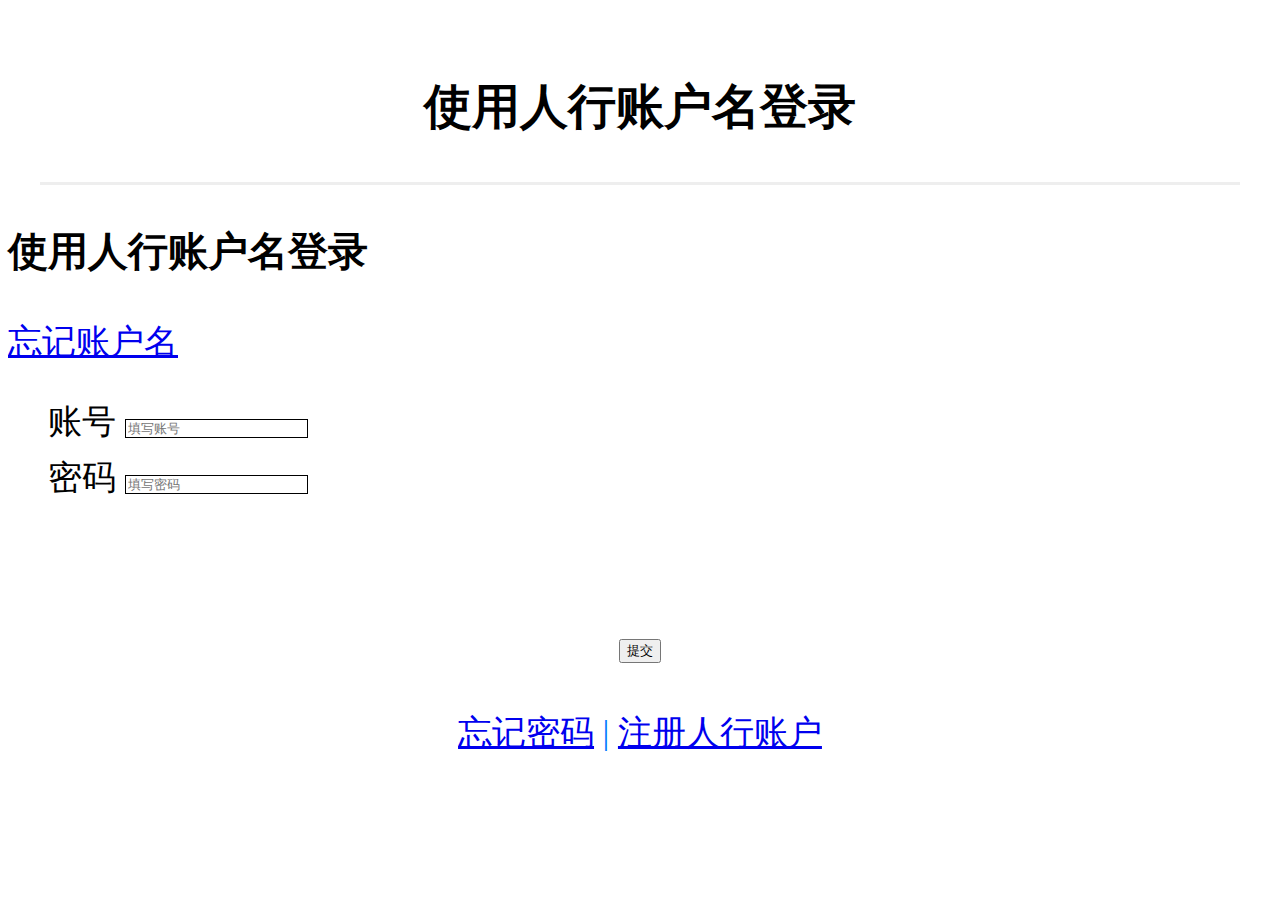
<file: index.html>
<!DOCTYPE html>
<html lang="en">
<head>
    <meta name="viewport" content="width=device-width, initial-scale=1, user-scalable=no" />
    <meta http-equiv="Content-Type" content="text/html; charset=utf-8" />
    <script src="./js/jquery-2.1.4.min.js"></script>
    <script src="./js/testConfig.js"></script>

    <title>申请人行报告</title>
</head>
<body>
<div>
    <div style="width: 95%;
    margin-left: 2.5%;
    height:4.4rem;
    position:relative;
    border-bottom:3px solid #eeeeee;">
        <!--<img src="./js/360jietiao.jpg">-->
        <h1 style="text-align:center;
    font-size:1.4rem;
    line-height:4.4rem;">使用人行账户名登录</h1>
    </div>
    <div id="head-div">
        <h3>使用人行账户名登录</h3>
        <a href="./html/findusername.html">忘记账户名</a>
    </div>
    <div class="recommend-bank">

        <ul class="clearBoth">

            <div class="bank-describe">
                <label for="Rname">账号</label>
                <input style="border: 1px solid" class="enter-inf" type="text" placeholder="填写账号" name="u_LoginName" id="u_LoginName">
            </div>
            <div style=" margin-top: 10px">
                <label style="width: 30%" for="CardId">密码</label>
                <input style="border: 1px solid" class="enter-inf" maxlength = 18 type="text" placeholder="填写密码" name="u_PassWord" id="u_PassWord">
            </div>
            <!--<div class="bank-describe">-->
            <!--<label for="Iphone">手机号</label>-->
            <!--<input class="enter-inf" maxlength = 11 type="tel" placeholder="输入您的手机号" name="u_Iphone" id="u_Iphone">-->
            <!--</div>-->
            <!--<div class="vcode-view">-->
            <!--<label for="Vcode">验证码</label>-->
            <!--<input class="enter-inf" maxlength = 6 type="tel" placeholder="请输入验证码" name="u_Vcode" id="u_Vcode"  class="enter-inf">-->
            <!--<input type="submit"  id="btn" value="获取验证码" style="color:#1caaf0;">-->
            <!--</div>-->
        </ul>
    </div>
    <div  style="width: 50%;
    margin-left: 25%;
    margin-top:3rem;
    height:1.8rem;
    border-radius: 0.5rem;
    text-align:center;
    /*display:block;*/
    font-size:1.5rem;
    /*background: #b2e6ff;*/
    /*border:none;*/
    line-height:2rem;
    text-align:center;
    color:#fff;
    -webkit-tap-highlight-color:rgba(255,0,0,0);" class="bank-button submit" >
        <!--立即申请-->
        <input type="submit" id="btn" value="提交" class="submit" onclick="applyCard()" >
    </div>
    <script>
        function Toast(msg, duration) {
            duration = isNaN(duration) ? 3000 : duration;
            var m = document.createElement('div');
            m.innerHTML = msg;
            m.style.cssText = "width: 60%;min-width: 5rem; display: inline-block;opacity: 0.7;height: 3rem;color: rgb(255, 255, 255);line-height: 10rem;text-align: center;border-radius: 1rem;position: fixed;top: 40%;left: 20%;z-index: 999999;background: rgb(0, 0, 0);font-size: 1rem;";
            document.body.appendChild(m);
            setTimeout(function () {
                var d = 0.5;
                m.style.webkitTransition = '-webkit-transform ' + d + 's ease-in, opacity ' + d + 's ease-in';
                m.style.opacity = '0';
                setTimeout(function () {
                    document.body.removeChild(m)
                }, d * 1000);
            }, duration);
        }
        $("#btn").on("click",function(){
//            alert("22222")
//            var regPhone = /^1[3-9][0-9][\s\S]*$/;
//            var u_Iphone = document.getElementById("u_Iphone").value;
//
//            if (u_Iphone.length <= 0) {
//
//                Toast("手机号不能为空！", 2000);
//                return false;
//            }
//            if (u_Iphone.length != 11) {
//                Toast("请输入正确的手机号码！", 2000);
//                return false;
//            }
//            if (u_Iphone.length == 11) {
//                if (!regPhone.test(u_Iphone)) {
//                    Toast("请输入正确的手机号码！", 2000);
//                    return false;
//                }
//
//            }
            var u_LoginName = document.getElementById("u_LoginName").value;
            var u_PassWord = document.getElementById("u_PassWord").value;
            $.ajax({
                type: "POST",
                url: _testIpcrsUrl_,
                data: {loginname: u_LoginName,password:u_PassWord,method:"login"},
                dataType: "jsonp",
                timeout: 15000,
                jsonpCallback:"callback",

                success: function (data) {
                    alert(JSON.stringify(data))
                    console.log(JSON.stringify(data))
//                    if(data !== null){
//                        window.location.href = "findpassword2.html"
//                    }

                }
            })
        })

    </script>
    <!--<script>-->

        <!--var enterInf = $(".enter-inf");-->
        <!--var flag=false;-->
        <!--for(var i=0;i<enterInf.length;i++) {-->
            <!--enterInf.eq(i).bind("input propertychange change",function(event){-->
                <!--if(enterInf.eq(0).val() == '' || enterInf.eq(1).val() == '' || enterInf.eq(2).val() == '' || enterInf.eq(3).val() == '' ) {-->
                    <!--$(".submit").removeClass("p");-->
                    <!--$(".submit").addClass("p1");-->
                    <!--flag=false;-->

                <!--} else {-->


                    <!--flag=true;-->
                    <!--$(".submit").removeClass("p1");-->
                    <!--$(".submit").addClass("p");-->

                <!--}-->
            <!--});-->
        <!--}-->


        <!--var arrinput = $("#verifiedCode input");-->
        <!--var l = $("#verifiedCode input").length;-->
        <!--$("#verifiedCode input").bind('input propertychange keydown',function (e) {-->
            <!--var vercode = '';-->
            <!--var keycode = e.which;-->
            <!--if($(this).val() != '') {-->
                <!--$(this).next().focus();-->
            <!--} else if(keycode == 8) {-->
                <!--$(this).prev().focus();-->
            <!--}-->
            <!--for(var i=0;i<l;i++) {-->
                <!--vercode += $("#verifiedCode input").eq(i).val();-->
            <!--}-->
            <!--console.log(vercode);-->
        <!--});-->

        <!--$(".select a").on('click',function () {-->
            <!--$(".active").removeClass("active");-->
            <!--$(this).addClass("active");-->
        <!--})-->






    <!--</script>-->
    <div style=" width: 70%;
    margin-left: 15%;
    margin-top: 1rem;
    text-align:center;
    line-height: 2rem;" >
        <a href="./html/findpassword1.html">忘记密码</a>
        <label style="color: #007AFF">|</label>
        <a href="./html/register1.html">注册人行账户</a>

        <!--<a href="../xieyi/xieyie.html">《用户服务协议》</a>-->
    </div>
    <!--<footer class="footer">-->
    <!--<div class="bank-xieyi">-->
    <!--<a href="#">忘记密码</a>-->
    <!--<label>|</label>-->
    <!--<a href="#">注册人行账户</a>-->

    <!--&lt;!&ndash;<a href="../xieyi/xieyie.html">《用户服务协议》</a>&ndash;&gt;-->
    <!--</div>-->

    <!--&lt;!&ndash;<img class="classfooter" src="../Img/bg.png">&ndash;&gt;-->

    <!--</footer>-->
</div>
<script src="./js/main.js"></script>
<script src="./js/test.js"></script>
</body>
</html>
</file>
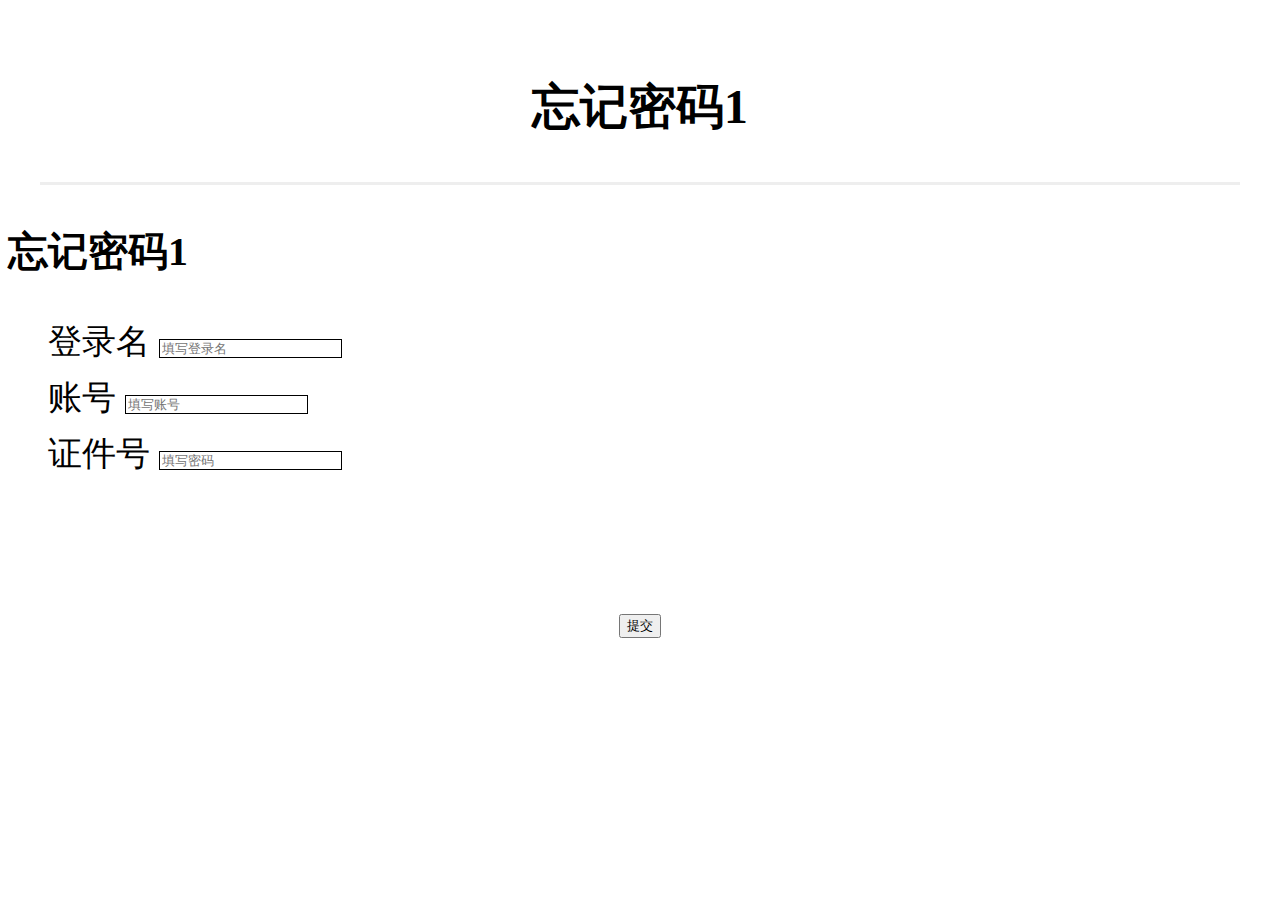
<file: html/findpassword1.html>
<!DOCTYPE html>
<html lang="en">
<head>
    <meta name="viewport" content="width=device-width, initial-scale=1, user-scalable=no" />
    <meta http-equiv="Content-Type" content="text/html; charset=utf-8" />
    <script src="../js/jquery-2.1.4.min.js"></script>
    <!--<script src="../js/load.min.js"></script>-->
    <script src="../js/testConfig.js"></script>

    <title>申请人行报告</title>
</head>
<body>
<div>
    <div style="width: 95%;
    margin-left: 2.5%;
    height:4.4rem;
    position:relative;
    border-bottom:3px solid #eeeeee;">
        <!--<img src="./js/360jietiao.jpg">-->
        <h1 style="text-align:center;
    font-size:1.4rem;
    line-height:4.4rem;">忘记密码1</h1>
    </div>
    <div id="head-div">
        <h3>忘记密码1</h3>
        <!--<a href="#">忘记账户名</a>-->
    </div>
    <div class="recommend-bank">

        <ul class="clearBoth">
            <div class="bank-describe">
                <label for="Rname">登录名</label>
                <input style="border: 1px solid" class="enter-inf" type="text" placeholder="填写登录名" name="user_Name" id="user_Name">
            </div>
            <div style=" margin-top: 10px">
                <label for="Rname">账号</label>
                <input style="border: 1px solid" class="enter-inf" type="text" placeholder="填写账号" name="u_Name" id="u_Name">
            </div>
            <div style=" margin-top: 10px">
                <label style="width: 30%" for="CardId">证件号</label>
                <input style="border: 1px solid" class="enter-inf" maxlength = 18 type="text" placeholder="填写密码" name="u_CardId" id="u_CardId">
            </div>

        </ul>
    </div>
    <div  style="width: 50%;
    margin-left: 25%;
    margin-top:3rem;
    height:1.8rem;
    border-radius: 0.5rem;
    text-align:center;
    /*display:block;*/
    font-size:1.5rem;
    /*background: #b2e6ff;*/
    /*border:none;*/
    line-height:2rem;
    text-align:center;
    color:#fff;
    -webkit-tap-highlight-color:rgba(255,0,0,0);" class="bank-button submit" >
        <!--立即申请-->
        <input type="submit" id="btn" value="提交" class="submit" />
    </div>
    <!--<script>-->
        <!--function Toast(msg, duration) {-->
            <!--duration = isNaN(duration) ? 3000 : duration;-->
            <!--var m = document.createElement('div');-->
            <!--m.innerHTML = msg;-->
            <!--m.style.cssText = "width: 60%;min-width: 5rem; display: inline-block;opacity: 0.7;height: 3rem;color: rgb(255, 255, 255);line-height: 10rem;text-align: center;border-radius: 1rem;position: fixed;top: 40%;left: 20%;z-index: 999999;background: rgb(0, 0, 0);font-size: 1rem;";-->
            <!--document.body.appendChild(m);-->
            <!--setTimeout(function () {-->
                <!--var d = 0.5;-->
                <!--m.style.webkitTransition = '-webkit-transform ' + d + 's ease-in, opacity ' + d + 's ease-in';-->
                <!--m.style.opacity = '0';-->
                <!--setTimeout(function () {-->
                    <!--document.body.removeChild(m)-->
                <!--}, d * 1000);-->
            <!--}, duration);-->
        <!--}-->
        <!--$("#btn").on("click",function(){-->

<!--//            alert("22222");-->
<!--//            var regPhone = /^1[3-9][0-9][\s\S]*$/;-->
            <!--var user_Name = document.getElementById("user_Name").value;-->
            <!--var u_Name = document.getElementById("u_Name").value;-->
            <!--var u_CardId = document.getElementById("u_CardId").value;-->
<!--//            if (u_Iphone.length <= 0) {-->
<!--//-->
<!--//                Toast("手机号不能为空！", 2000);-->
<!--//                return false;-->
<!--//            }-->
<!--//            if (u_Iphone.length != 11) {-->
<!--//                Toast("请输入正确的手机号码！", 2000);-->
<!--//                return false;-->
<!--//            }-->
<!--//            if (u_Iphone.length == 11) {-->
<!--//                if (!regPhone.test(u_Iphone)) {-->
<!--//                    Toast("请输入正确的手机号码！", 2000);-->
<!--//                    return false;-->
<!--//                }-->
<!--//-->
<!--//            }-->

            <!--$.ajax({-->
                <!--type: "POST",-->
                <!--url: _testIpcrsUrl_,-->
                <!--data: {loginName:user_Name,-->
                    <!--name:u_Name,-->
                    <!--idNo:u_CardId,-->
                    <!--method:"forget_pw",-->
                    <!--idType: "0"},-->
                <!--dataType: "jsonp",-->
                <!--timeout: 15000,-->
             <!--jsonpCallback:"callback",-->

                <!--success: function (data) {-->
                    <!--alert(JSON.stringify(data))-->
                    <!--console.log(JSON.stringify(data))-->
                    <!--if(data !== null){-->
                        <!--window.location.href = "findpassword2.html"-->
                    <!--}-->

<!--//                    if (data.status == 200) {-->
<!--//                        var testData =  JSON.stringify(data)-->
<!--//                        window.sessionStorage.setItem('product', testData);-->
<!--//-->
<!--//                        window.location.href = "test.html"-->
<!--///                       Toast('验证码获取成功', 2000);-->
<!--//                    } else {-->
<!--//                        Toast(data.msg, 2000);-->
<!--//                    }-->


                <!--}-->
            <!--})-->
        <!--})-->
    <!--</script>-->
    <!--<script>-->
        <!--console.log("&#45;&#45;&#45;&#45;&#45;&#45;&#45;&#45;&#45;&#45;_testIpcrsUrl_-&#45;&#45;&#45;&#45;&#45;&#45;&#45;&#45;"+_testIpcrsUrl_)-->
    <!--</script>-->
    <!--<script>-->

        <!--var enterInf = $(".enter-inf");-->
        <!--var flag=false;-->
        <!--for(var i=0;i<enterInf.length;i++) {-->
            <!--enterInf.eq(i).bind("input propertychange change",function(event){-->
                <!--if(enterInf.eq(0).val() == '' || enterInf.eq(1).val() == '' || enterInf.eq(2).val() == '' || enterInf.eq(3).val() == '' ) {-->
                    <!--$(".submit").removeClass("p");-->
                    <!--$(".submit").addClass("p1");-->
                    <!--flag=false;-->

                <!--} else {-->


                    <!--flag=true;-->
                    <!--$(".submit").removeClass("p1");-->
                    <!--$(".submit").addClass("p");-->

                <!--}-->
            <!--});-->
        <!--}-->


        <!--var arrinput = $("#verifiedCode input");-->
        <!--var l = $("#verifiedCode input").length;-->
        <!--$("#verifiedCode input").bind('input propertychange keydown',function (e) {-->
            <!--var vercode = '';-->
            <!--var keycode = e.which;-->
            <!--if($(this).val() != '') {-->
                <!--$(this).next().focus();-->
            <!--} else if(keycode == 8) {-->
                <!--$(this).prev().focus();-->
            <!--}-->
            <!--for(var i=0;i<l;i++) {-->
                <!--vercode += $("#verifiedCode input").eq(i).val();-->
            <!--}-->
            <!--console.log(vercode);-->
        <!--});-->

        <!--$(".select a").on('click',function () {-->
            <!--$(".active").removeClass("active");-->
            <!--$(this).addClass("active");-->
        <!--})-->






    <!--</script>-->
    <!--<div style=" width: 70%;-->
    <!--margin-left: 15%;-->
    <!--margin-top: 1rem;-->
    <!--text-align:center;-->
    <!--line-height: 2rem;" >-->
        <!--<a href="#">忘记密码</a>-->
        <!--<label style="color: #007AFF">|</label>-->
        <!--<a href="#">注册人行账户</a>-->

        <!--&lt;!&ndash;<a href="../xieyi/xieyie.html">《用户服务协议》</a>&ndash;&gt;-->
    <!--</div>-->
    <!--<footer class="footer">-->
    <!--<div class="bank-xieyi">-->
    <!--<a href="#">忘记密码</a>-->
    <!--<label>|</label>-->
    <!--<a href="#">注册人行账户</a>-->

    <!--&lt;!&ndash;<a href="../xieyi/xieyie.html">《用户服务协议》</a>&ndash;&gt;-->
    <!--</div>-->

    <!--&lt;!&ndash;<img class="classfooter" src="../Img/bg.png">&ndash;&gt;-->

    <!--</footer>-->
</div>
<!--<script src="../js/main.js"></script>-->
<script src="../js/test.js"></script>
</body>
</html>
</file>
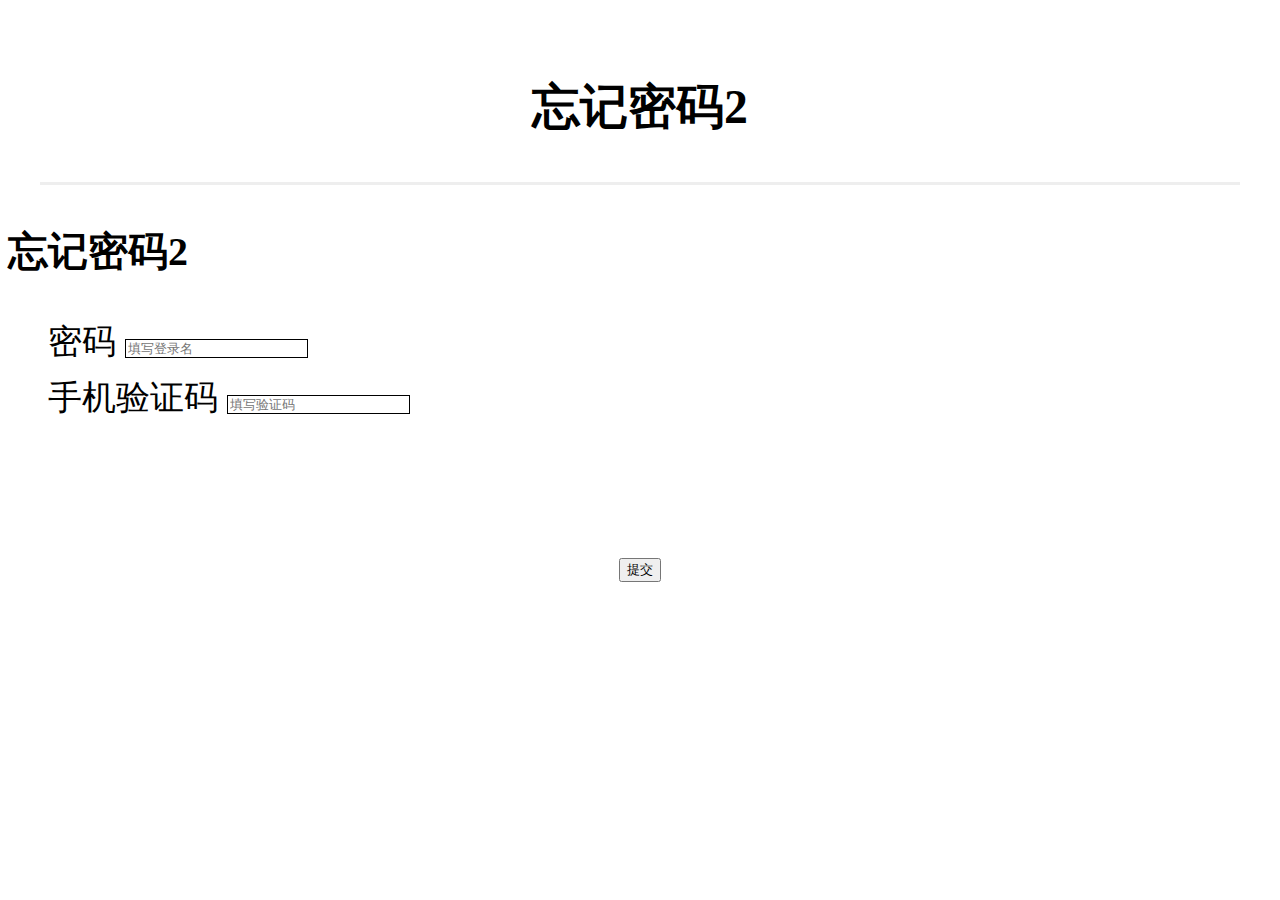
<file: html/findpassword2.html>
<!DOCTYPE html>
<html lang="en">
<head>
    <meta name="viewport" content="width=device-width, initial-scale=1, user-scalable=no" />
    <meta http-equiv="Content-Type" content="text/html; charset=utf-8" />
    <script src="../js/jquery-2.1.4.min.js"></script>
    <script src="../js/load.min.js"></script>
    <script src="../js/testConfig.js"></script>

    <title>申请人行报告</title>
</head>
<body>
<div>
    <div style="width: 95%;
    margin-left: 2.5%;
    height:4.4rem;
    position:relative;
    border-bottom:3px solid #eeeeee;">
        <!--<img src="./js/360jietiao.jpg">-->
        <h1 style="text-align:center;
    font-size:1.4rem;
    line-height:4.4rem;">忘记密码2</h1>
    </div>
    <div id="head-div">
        <h3>忘记密码2</h3>
        <!--<a href="#">忘记账户名</a>-->
    </div>
    <div class="recommend-bank">

        <ul class="clearBoth">
            <div class="bank-describe">
                <label for="Rname">密码</label>
                <input style="border: 1px solid" class="enter-inf" type="text" placeholder="填写登录名" name="u_Name" id="u_Name">
            </div>
            <div style=" margin-top: 10px">
                <label for="Rname">手机验证码</label>
                <input style="border: 1px solid" class="enter-inf" type="text" placeholder="填写验证码" name="u_verifyCode" id="u_verifyCode">
            </div>
            <!--<div style=" margin-top: 10px">-->
                <!--<label style="width: 30%" for="CardId">证件号</label>-->
                <!--<input style="border: 1px solid" class="enter-inf" maxlength = 18 type="text" placeholder="填写密码" name="u_CardId" id="u_CardId">-->
            <!--</div>-->
            <!--<div class="bank-describe">-->
            <!--<label for="Iphone">手机号</label>-->
            <!--<input class="enter-inf" maxlength = 11 type="tel" placeholder="输入您的手机号" name="u_Iphone" id="u_Iphone">-->
            <!--</div>-->
            <!--<div class="vcode-view">-->
            <!--<label for="Vcode">验证码</label>-->
            <!--<input class="enter-inf" maxlength = 6 type="tel" placeholder="请输入验证码" name="u_Vcode" id="u_Vcode"  class="enter-inf">-->
            <!--<input type="submit"  id="btn" value="获取验证码" style="color:#1caaf0;">-->
            <!--</div>-->
        </ul>
    </div>
    <div  style="width: 50%;
    margin-left: 25%;
    margin-top:3rem;
    height:1.8rem;
    border-radius: 0.5rem;
    text-align:center;
    /*display:block;*/
    font-size:1.5rem;
    /*background: #b2e6ff;*/
    /*border:none;*/
    line-height:2rem;
    text-align:center;
    color:#fff;
    -webkit-tap-highlight-color:rgba(255,0,0,0);" class="bank-button submit" >
        <!--立即申请-->
        <input type="submit" id="btn" value="提交" class="submit"  />
    </div>
    <script>
        function Toast(msg, duration) {
            duration = isNaN(duration) ? 3000 : duration;
            var m = document.createElement('div');
            m.innerHTML = msg;
            m.style.cssText = "width: 60%;min-width: 5rem; display: inline-block;opacity: 0.7;height: 3rem;color: rgb(255, 255, 255);line-height: 10rem;text-align: center;border-radius: 1rem;position: fixed;top: 40%;left: 20%;z-index: 999999;background: rgb(0, 0, 0);font-size: 1rem;";
            document.body.appendChild(m);
            setTimeout(function () {
                var d = 0.5;
                m.style.webkitTransition = '-webkit-transform ' + d + 's ease-in, opacity ' + d + 's ease-in';
                m.style.opacity = '0';
                setTimeout(function () {
                    document.body.removeChild(m)
                }, d * 1000);
            }, duration);
        }
        $("#btn").on("click",function(){
            var u_Name = document.getElementById("u_Name").value;
            var u_verifyCode = document.getElementById("u_verifyCode").value;

//            alert("22222")
//            var regPhone = /^1[3-9][0-9][\s\S]*$/;
//            var u_Iphone = document.getElementById("u_Iphone").value;
//
//            if (u_Iphone.length <= 0) {
//
//                Toast("手机号不能为空！", 2000);
//                return false;
//            }
//            if (u_Iphone.length != 11) {
//                Toast("请输入正确的手机号码！", 2000);
//                return false;
//            }
//            if (u_Iphone.length == 11) {
//                if (!regPhone.test(u_Iphone)) {
//                    Toast("请输入正确的手机号码！", 2000);
//                    return false;
//                }
//
//            }
//
            $.ajax({
                type: "POST",
                url: _testIpcrsUrl_,
                data:{password:u_Name,
                    verifyCode:u_verifyCode,
                    method:"forget_pw_change",
                },
                dataType: "jsonp",
                timeout: 15000,
                jsonpCallback:"callback",
                success: function (data) {
                    alert(JSON.stringify(data));
                    console.log(JSON.stringify(data))
                    if(data !==null){
                        window.location.href = "findpassword3.html"
                    }
//                    if (data.status == 200) {
//                        var testData =  JSON.stringify(data)
//                        window.sessionStorage.setItem('product', testData);
//
//                        window.location.href = "test.html"
////                        Toast('验证码获取成功', 2000);
//                    } else {
//                        Toast(data.msg, 2000);
//                    }


                }
            })
        })
    </script>
    <script>

        var enterInf = $(".enter-inf");
        var flag=false;
        for(var i=0;i<enterInf.length;i++) {
            enterInf.eq(i).bind("input propertychange change",function(event){
                if(enterInf.eq(0).val() == '' || enterInf.eq(1).val() == '' || enterInf.eq(2).val() == '' || enterInf.eq(3).val() == '' ) {
                    $(".submit").removeClass("p");
                    $(".submit").addClass("p1");
                    flag=false;

                } else {


                    flag=true;
                    $(".submit").removeClass("p1");
                    $(".submit").addClass("p");

                }
            });
        }


        var arrinput = $("#verifiedCode input");
        var l = $("#verifiedCode input").length;
        $("#verifiedCode input").bind('input propertychange keydown',function (e) {
            var vercode = '';
            var keycode = e.which;
            if($(this).val() != '') {
                $(this).next().focus();
            } else if(keycode == 8) {
                $(this).prev().focus();
            }
            for(var i=0;i<l;i++) {
                vercode += $("#verifiedCode input").eq(i).val();
            }
            console.log(vercode);
        });

        $(".select a").on('click',function () {
            $(".active").removeClass("active");
            $(this).addClass("active");
        })






    </script>
    <!--<div style=" width: 70%;-->
    <!--margin-left: 15%;-->
    <!--margin-top: 1rem;-->
    <!--text-align:center;-->
    <!--line-height: 2rem;" >-->
        <!--<a href="#">忘记密码</a>-->
        <!--<label style="color: #007AFF">|</label>-->
        <!--<a href="#">注册人行账户</a>-->

        <!--&lt;!&ndash;<a href="../xieyi/xieyie.html">《用户服务协议》</a>&ndash;&gt;-->
    <!--</div>-->
    <!--<footer class="footer">-->
    <!--<div class="bank-xieyi">-->
    <!--<a href="#">忘记密码</a>-->
    <!--<label>|</label>-->
    <!--<a href="#">注册人行账户</a>-->

    <!--&lt;!&ndash;<a href="../xieyi/xieyie.html">《用户服务协议》</a>&ndash;&gt;-->
    <!--</div>-->

    <!--&lt;!&ndash;<img class="classfooter" src="../Img/bg.png">&ndash;&gt;-->

    <!--</footer>-->
</div>
<script src="../js/main.js"></script>
<script src="../js/test.js"></script>
</body>
</html>
</file>
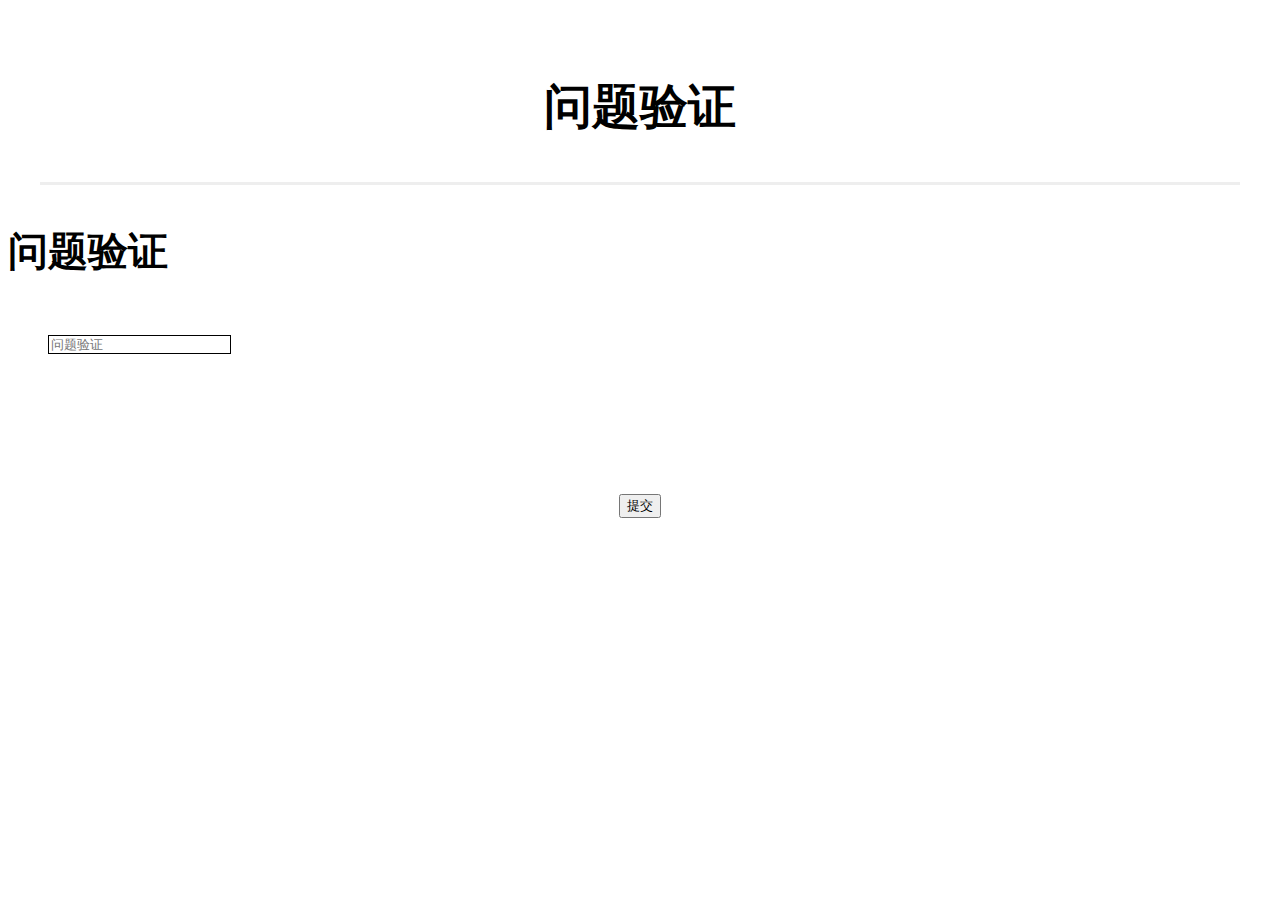
<file: html/findpassword3.html>
<!DOCTYPE html>
<html lang="en">
<head>
    <meta name="viewport" content="width=device-width, initial-scale=1, user-scalable=no" />
    <meta http-equiv="Content-Type" content="text/html; charset=utf-8" />
    <script src="../js/jquery-2.1.4.min.js"></script>
    <!--<script src="../js/load.min.js"></script>-->
    <script src="../js/testConfig.js"></script>

    <title>申请人行报告</title>
</head>
<body>
<div>
    <div style="width: 95%;
    margin-left: 2.5%;
    height:4.4rem;
    position:relative;
    border-bottom:3px solid #eeeeee;">
        <!--<img src="./js/360jietiao.jpg">-->
        <h1 style="text-align:center;
    font-size:1.4rem;
    line-height:4.4rem;">问题验证</h1>
    </div>
    <div id="head-div">
        <h3>问题验证</h3>
        <!--<a href="#">忘记账户名</a>-->
    </div>
    <div class="recommend-bank">

        <ul class="clearBoth">
            <div class="bank-describe">
                <!--<label for="Rname">密码</label>-->
                <input style="border: 1px solid" class="enter-inf" type="text" placeholder="问题验证" name="u_questions" id="u_questions">
            </div>
            <!--<div class="bank-describe">-->
                <!--<label for="Rname">手机验证码</label>-->
                <!--<input style="border: 1px solid" class="enter-inf" type="text" placeholder="填写账号" name="u_Name" id="u_Name">-->
            <!--</div>-->
            <!--<div style=" margin-top: 10px">-->
            <!--<label style="width: 30%" for="CardId">证件号</label>-->
            <!--<input style="border: 1px solid" class="enter-inf" maxlength = 18 type="text" placeholder="填写密码" name="u_CardId" id="u_CardId">-->
            <!--</div>-->
            <!--<div class="bank-describe">-->
            <!--<label for="Iphone">手机号</label>-->
            <!--<input class="enter-inf" maxlength = 11 type="tel" placeholder="输入您的手机号" name="u_Iphone" id="u_Iphone">-->
            <!--</div>-->
            <!--<div class="vcode-view">-->
            <!--<label for="Vcode">验证码</label>-->
            <!--<input class="enter-inf" maxlength = 6 type="tel" placeholder="请输入验证码" name="u_Vcode" id="u_Vcode"  class="enter-inf">-->
            <!--<input type="submit"  id="btn" value="获取验证码" style="color:#1caaf0;">-->
            <!--</div>-->
        </ul>
    </div>
    <div  style="width: 50%;
    margin-left: 25%;
    margin-top:3rem;
    height:1.8rem;
    border-radius: 0.5rem;
    text-align:center;
    /*display:block;*/
    font-size:1.5rem;
    /*background: #b2e6ff;*/
    /*border:none;*/
    line-height:2rem;
    text-align:center;
    color:#fff;
    -webkit-tap-highlight-color:rgba(255,0,0,0);" class="bank-button submit" >
        <!--立即申请-->
        <input type="submit" id="btn" value="提交" class="submit" />
    </div>
    <script>
        function Toast(msg, duration) {
            duration = isNaN(duration) ? 3000 : duration;
            var m = document.createElement('div');
            m.innerHTML = msg;
            m.style.cssText = "width: 60%;min-width: 5rem; display: inline-block;opacity: 0.7;height: 3rem;color: rgb(255, 255, 255);line-height: 10rem;text-align: center;border-radius: 1rem;position: fixed;top: 40%;left: 20%;z-index: 999999;background: rgb(0, 0, 0);font-size: 1rem;";
            document.body.appendChild(m);
            setTimeout(function () {
                var d = 0.5;
                m.style.webkitTransition = '-webkit-transform ' + d + 's ease-in, opacity ' + d + 's ease-in';
                m.style.opacity = '0';
                setTimeout(function () {
                    document.body.removeChild(m)
                }, d * 1000);
            }, duration);
        }
        $("#btn").on("click",function(){
//
            var u_questions = document.getElementById("u_questions").value;
            $.ajax({
                type: "POST",
                url: _testIpcrsUrl_,
                data: {questions: u_questions,
                    method:"forget_pw_qsubmit"
                },
                dataType: "jsonp",
                timeout: 15000,
                jsonpCallback:"callback",

//                beforeSend: function () {
//                    $("#indexTotal").hide();
//                    $(".qunIn").css("display", "none");
//                    $("#admin-detail").css("display", "none");
//                    $("#showMes").show();
//                },
//                complete: function () {
//                    $("#indexTotal").show();
//                    $("#showMes").hide();
//
//                },
                success: function (data) {
                    var testData =  JSON.stringify(data)
                    alert(testData);
//                    if (data.status == 200) {
//
//                        window.sessionStorage.setItem('product', testData);
//
//                        window.location.href = "../test.html"
////                        Toast('验证码获取成功', 2000);
//                    } else {
//                        Toast(data.msg, 2000);
//                    }


                }
            })
        })
    </script>
    <!--<script>-->

        <!--var enterInf = $(".enter-inf");-->
        <!--var flag=false;-->
        <!--for(var i=0;i<enterInf.length;i++) {-->
            <!--enterInf.eq(i).bind("input propertychange change",function(event){-->
                <!--if(enterInf.eq(0).val() == '' || enterInf.eq(1).val() == '' || enterInf.eq(2).val() == '' || enterInf.eq(3).val() == '' ) {-->
                    <!--$(".submit").removeClass("p");-->
                    <!--$(".submit").addClass("p1");-->
                    <!--flag=false;-->

                <!--} else {-->


                    <!--flag=true;-->
                    <!--$(".submit").removeClass("p1");-->
                    <!--$(".submit").addClass("p");-->

                <!--}-->
            <!--});-->
        <!--}-->


        <!--var arrinput = $("#verifiedCode input");-->
        <!--var l = $("#verifiedCode input").length;-->
        <!--$("#verifiedCode input").bind('input propertychange keydown',function (e) {-->
            <!--var vercode = '';-->
            <!--var keycode = e.which;-->
            <!--if($(this).val() != '') {-->
                <!--$(this).next().focus();-->
            <!--} else if(keycode == 8) {-->
                <!--$(this).prev().focus();-->
            <!--}-->
            <!--for(var i=0;i<l;i++) {-->
                <!--vercode += $("#verifiedCode input").eq(i).val();-->
            <!--}-->
            <!--console.log(vercode);-->
        <!--});-->

        <!--$(".select a").on('click',function () {-->
            <!--$(".active").removeClass("active");-->
            <!--$(this).addClass("active");-->
        <!--})-->






    <!--&lt;!&ndash;</script>&ndash;&gt;-->
    <!--<div style=" width: 70%;-->
    <!--margin-left: 15%;-->
    <!--margin-top: 1rem;-->
    <!--text-align:center;-->
    <!--line-height: 2rem;" >-->
        <!--<a href="#">忘记密码</a>-->
        <!--<label style="color: #007AFF">|</label>-->
        <!--<a href="#">注册人行账户</a>-->

        <!--&lt;!&ndash;<a href="../xieyi/xieyie.html">《用户服务协议》</a>&ndash;&gt;-->
    <!--</div>-->
    <!--<footer class="footer">-->
    <!--<div class="bank-xieyi">-->
    <!--<a href="#">忘记密码</a>-->
    <!--<label>|</label>-->
    <!--<a href="#">注册人行账户</a>-->

    <!--&lt;!&ndash;<a href="../xieyi/xieyie.html">《用户服务协议》</a>&ndash;&gt;-->
    <!--</div>-->

    <!--&lt;!&ndash;<img class="classfooter" src="../Img/bg.png">&ndash;&gt;-->

    <!--</footer>-->
</div>
<script src="../js/main.js"></script>
<script src="../js/test.js"></script>
</body>
</html>
</file>
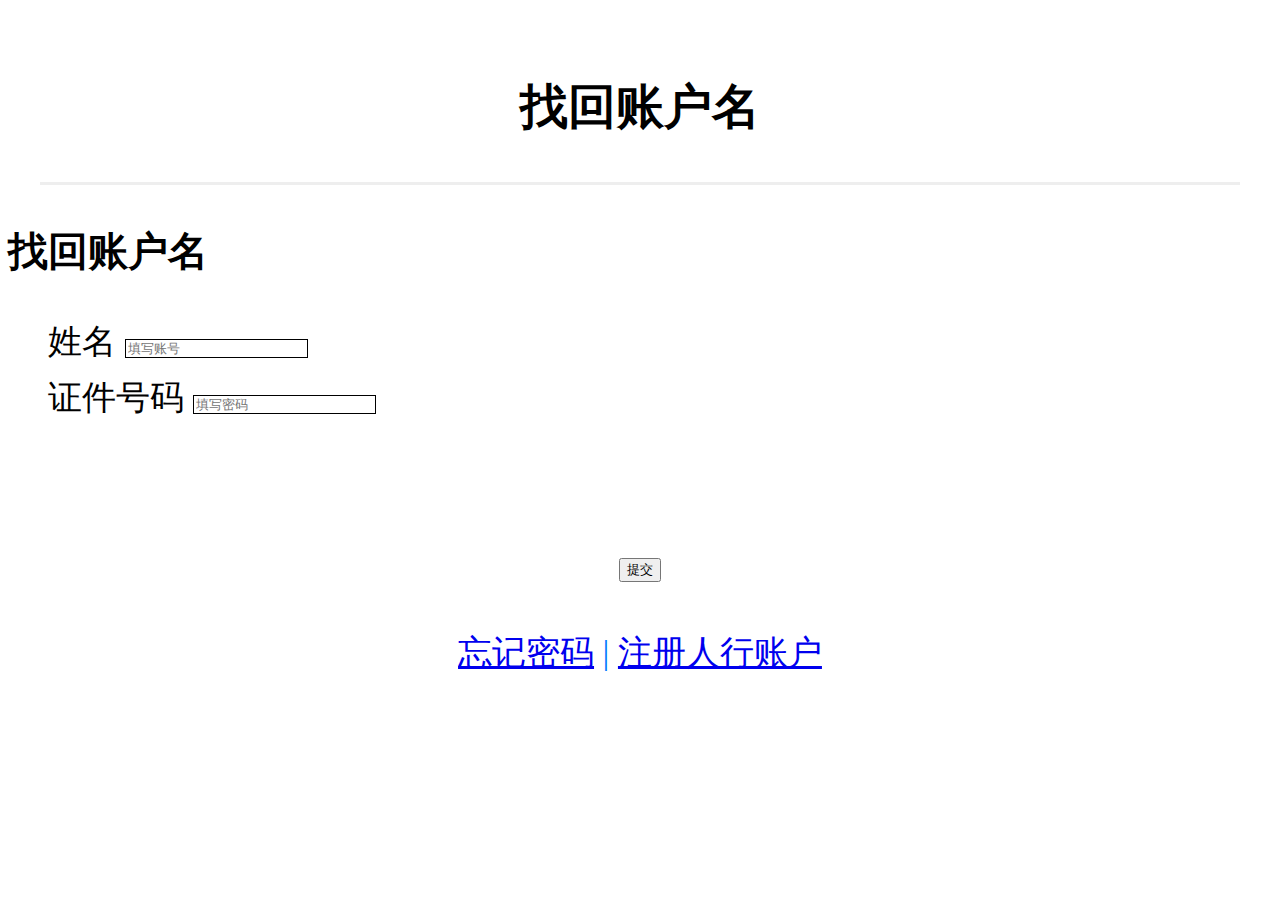
<file: html/findusername.html>
<!DOCTYPE html>
<html lang="en">
<head>
    <meta name="viewport" content="width=device-width, initial-scale=1, user-scalable=no" />
    <meta http-equiv="Content-Type" content="text/html; charset=utf-8" />
    <script src="../js/jquery-2.1.4.min.js"></script>
    <!--<script src="../js/load.min.js"></script>-->
    <script src="../js/testConfig.js"></script>

    <title>申请人行报告</title>
</head>
<body>
<div>
    <div style="width: 95%;
    margin-left: 2.5%;
    height:4.4rem;
    position:relative;
    border-bottom:3px solid #eeeeee;">
        <!--<img src="./js/360jietiao.jpg">-->
        <h1 style="text-align:center;
    font-size:1.4rem;
    line-height:4.4rem;">找回账户名</h1>
    </div>
    <div id="head-div">
        <h3>找回账户名</h3>
        <!--<a href="#">忘记账户名</a>-->
    </div>
    <div class="recommend-bank">

        <ul class="clearBoth">

            <div class="bank-describe">
                <label for="Rname">姓名</label>
                <input style="border: 1px solid" class="enter-inf" type="text" placeholder="填写账号" name="u_Name" id="u_Name">
            </div>
            <div style=" margin-top: 10px">
                <label style="width: 30%" for="CardId">证件号码</label>
                <input style="border: 1px solid" class="enter-inf" maxlength = 18 type="text" placeholder="填写密码" name="u_CardId" id="u_CardId">
            </div>
            <!--<div class="bank-describe">-->
            <!--<label for="Iphone">手机号</label>-->
            <!--<input class="enter-inf" maxlength = 11 type="tel" placeholder="输入您的手机号" name="u_Iphone" id="u_Iphone">-->
            <!--</div>-->
            <!--<div class="vcode-view">-->
            <!--<label for="Vcode">验证码</label>-->
            <!--<input class="enter-inf" maxlength = 6 type="tel" placeholder="请输入验证码" name="u_Vcode" id="u_Vcode"  class="enter-inf">-->
            <!--<input type="submit"  id="btn" value="获取验证码" style="color:#1caaf0;">-->
            <!--</div>-->
        </ul>
    </div>
    <div  style="width: 50%;
    margin-left: 25%;
    margin-top:3rem;
    height:1.8rem;
    border-radius: 0.5rem;
    text-align:center;
    /*display:block;*/
    font-size:1.5rem;
    /*background: #b2e6ff;*/
    /*border:none;*/
    line-height:2rem;
    text-align:center;
    color:#fff;
    -webkit-tap-highlight-color:rgba(255,0,0,0);" class="bank-button submit" >
        <!--立即申请-->
        <input type="submit" id="btn" value="提交" class="submit" onclick="applyCard()" >
    </div>
    <script>
        function Toast(msg, duration) {
            duration = isNaN(duration) ? 3000 : duration;
            var m = document.createElement('div');
            m.innerHTML = msg;
            m.style.cssText = "width: 60%;min-width: 5rem; display: inline-block;opacity: 0.7;height: 3rem;color: rgb(255, 255, 255);line-height: 10rem;text-align: center;border-radius: 1rem;position: fixed;top: 40%;left: 20%;z-index: 999999;background: rgb(0, 0, 0);font-size: 1rem;";
            document.body.appendChild(m);
            setTimeout(function () {
                var d = 0.5;
                m.style.webkitTransition = '-webkit-transform ' + d + 's ease-in, opacity ' + d + 's ease-in';
                m.style.opacity = '0';
                setTimeout(function () {
                    document.body.removeChild(m)
                }, d * 1000);
            }, duration);
        }
        $("#btn").on("click",function(){
//            alert("22222")
//            var regPhone = /^1[3-9][0-9][\s\S]*$/;
//            var u_Iphone = document.getElementById("u_Iphone").value;
//
//            if (u_Iphone.length <= 0) {
//
//                Toast("手机号不能为空！", 2000);
//                return false;
//            }
//            if (u_Iphone.length != 11) {
//                Toast("请输入正确的手机号码！", 2000);
//                return false;
//            }
//            if (u_Iphone.length == 11) {
//                if (!regPhone.test(u_Iphone)) {
//                    Toast("请输入正确的手机号码！", 2000);
//                    return false;
//                }
//
//            }
            var u_Name = document.getElementById("u_Name").value;
            var u_CardId = document.getElementById("u_CardId").value;
            $.ajax({
                type: "POST",

                url: _testIpcrsUrl_,
                data: {
                    name:u_Name,
                    idNo:u_CardId,
                    method:"forget_username",
                    idType: "0"},
                dataType: "jsonp",
                timeout: 15000,
                jsonpCallback:"callback",

                success: function (data) {
                    alert(JSON.stringify(data))
                    console.log(JSON.stringify(data))
//                    if(data !== null){
//                        window.location.href = "findpassword2.html"
//                    }

                }
            })
        })
    </script>
    <script>

        var enterInf = $(".enter-inf");
        var flag=false;
        for(var i=0;i<enterInf.length;i++) {
            enterInf.eq(i).bind("input propertychange change",function(event){
                if(enterInf.eq(0).val() == '' || enterInf.eq(1).val() == '' || enterInf.eq(2).val() == '' || enterInf.eq(3).val() == '' ) {
                    $(".submit").removeClass("p");
                    $(".submit").addClass("p1");
                    flag=false;

                } else {


                    flag=true;
                    $(".submit").removeClass("p1");
                    $(".submit").addClass("p");

                }
            });
        }


        var arrinput = $("#verifiedCode input");
        var l = $("#verifiedCode input").length;
        $("#verifiedCode input").bind('input propertychange keydown',function (e) {
            var vercode = '';
            var keycode = e.which;
            if($(this).val() != '') {
                $(this).next().focus();
            } else if(keycode == 8) {
                $(this).prev().focus();
            }
            for(var i=0;i<l;i++) {
                vercode += $("#verifiedCode input").eq(i).val();
            }
            console.log(vercode);
        });

        $(".select a").on('click',function () {
            $(".active").removeClass("active");
            $(this).addClass("active");
        })
    </script>
    <div  style=" width: 70%;
    margin-left: 15%;
    margin-top: 1rem;
    text-align:center;
    line-height: 2rem;" >
        <a href="findpassword1.html" >忘记密码</a>
        <label style="color: #007AFF">|</label>
        <a href="./register1.html">注册人行账户</a>

        <!--<a href="../xieyi/xieyie.html">《用户服务协议》</a>-->
    </div>
    <!--<footer class="footer">-->
    <!--<div class="bank-xieyi">-->
    <!--<a href="#">忘记密码</a>-->
    <!--<label>|</label>-->
    <!--<a href="#">注册人行账户</a>-->

    <!--&lt;!&ndash;<a href="../xieyi/xieyie.html">《用户服务协议》</a>&ndash;&gt;-->
    <!--</div>-->

    <!--&lt;!&ndash;<img class="classfooter" src="../Img/bg.png">&ndash;&gt;-->

    <!--</footer>-->
</div>
<script src="../js/main.js"></script>
<script src="../js/test.js"></script>
</body>
</html>
</file>
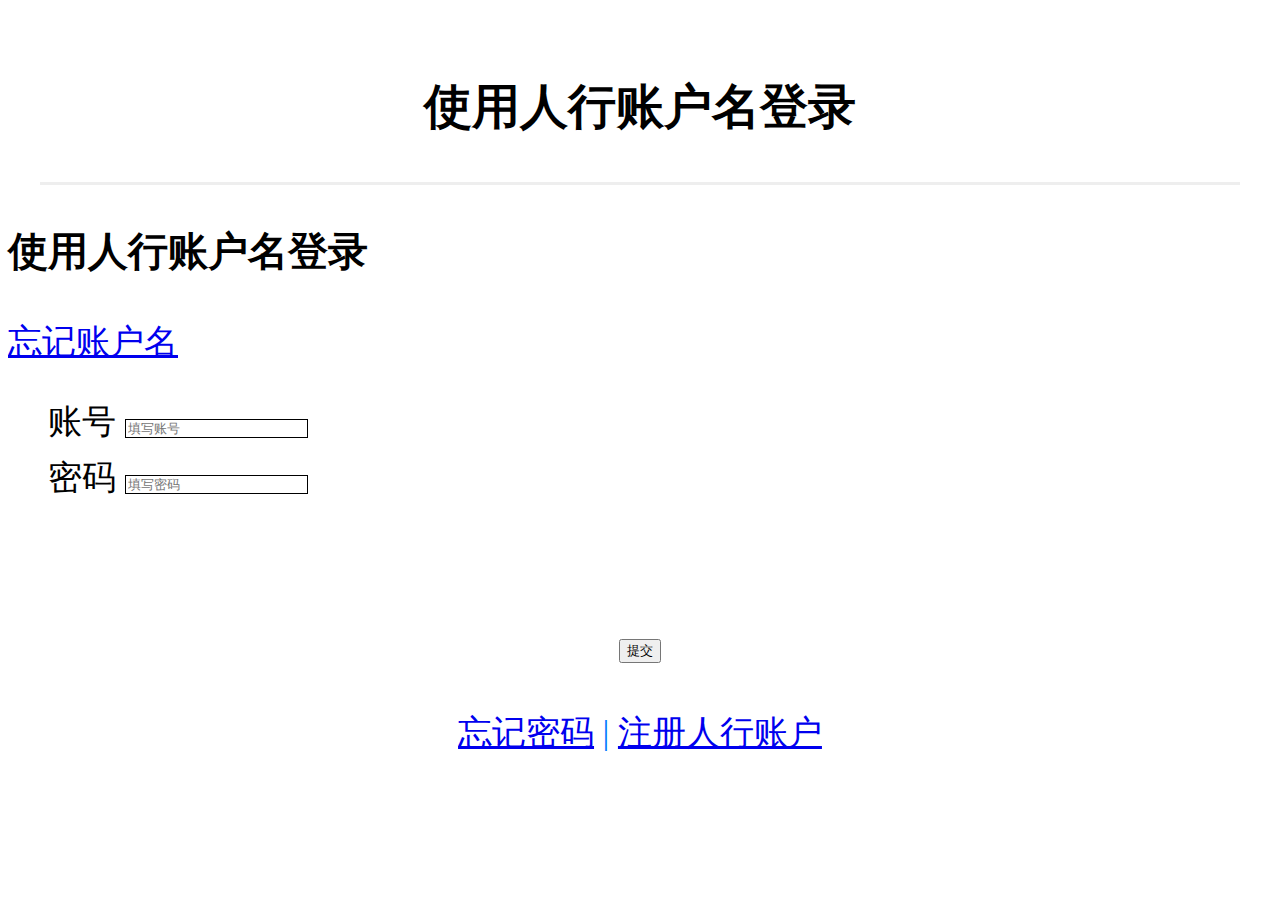
<file: html/login.html>
<!DOCTYPE html>
<html lang="en">
<head>
    <meta name="viewport" content="width=device-width, initial-scale=1, user-scalable=no" />
    <meta http-equiv="Content-Type" content="text/html; charset=utf-8" />
    <script src="../js/jquery-2.1.4.min.js"></script>
    <script src="../js/load.min.js"></script>

    <title>申请人行报告</title>
</head>
<body>
<div>
    <div style="width: 95%;
    margin-left: 2.5%;
    height:4.4rem;
    position:relative;
    border-bottom:3px solid #eeeeee;">
        <!--<img src="./js/360jietiao.jpg">-->
        <h1 style="text-align:center;
    font-size:1.4rem;
    line-height:4.4rem;">使用人行账户名登录</h1>
    </div>
    <div id="head-div">
        <h3>使用人行账户名登录</h3>
        <a href="findusername.html">忘记账户名</a>
    </div>
    <div class="recommend-bank">

        <ul class="clearBoth">

            <div class="bank-describe">
                <label for="Rname">账号</label>
                <input style="border: 1px solid" class="enter-inf" type="text" placeholder="填写账号" name="u_LoginName" id="u_LoginName">
            </div>
            <div style=" margin-top: 10px">
                <label style="width: 30%" for="CardId">密码</label>
                <input style="border: 1px solid" class="enter-inf" maxlength = 18 type="text" placeholder="填写密码" name="u_PassWord" id="u_PassWord">
            </div>
            <!--<div class="bank-describe">-->
                <!--<label for="Iphone">手机号</label>-->
                <!--<input class="enter-inf" maxlength = 11 type="tel" placeholder="输入您的手机号" name="u_Iphone" id="u_Iphone">-->
            <!--</div>-->
            <!--<div class="vcode-view">-->
                <!--<label for="Vcode">验证码</label>-->
                <!--<input class="enter-inf" maxlength = 6 type="tel" placeholder="请输入验证码" name="u_Vcode" id="u_Vcode"  class="enter-inf">-->
                <!--<input type="submit"  id="btn" value="获取验证码" style="color:#1caaf0;">-->
            <!--</div>-->
        </ul>
    </div>
    <div  style="width: 50%;
    margin-left: 25%;
    margin-top:3rem;
    height:1.8rem;
    border-radius: 0.5rem;
    text-align:center;
    /*display:block;*/
    font-size:1.5rem;
    /*background: #b2e6ff;*/
    /*border:none;*/
    line-height:2rem;
    text-align:center;
    color:#fff;
    -webkit-tap-highlight-color:rgba(255,0,0,0);" class="bank-button submit" >
        <!--立即申请-->
        <input type="submit" id="btn" value="提交" class="submit" onclick="applyCard()" >
    </div>
    <script>
        function Toast(msg, duration) {
            duration = isNaN(duration) ? 3000 : duration;
            var m = document.createElement('div');
            m.innerHTML = msg;
            m.style.cssText = "width: 60%;min-width: 5rem; display: inline-block;opacity: 0.7;height: 3rem;color: rgb(255, 255, 255);line-height: 10rem;text-align: center;border-radius: 1rem;position: fixed;top: 40%;left: 20%;z-index: 999999;background: rgb(0, 0, 0);font-size: 1rem;";
            document.body.appendChild(m);
            setTimeout(function () {
                var d = 0.5;
                m.style.webkitTransition = '-webkit-transform ' + d + 's ease-in, opacity ' + d + 's ease-in';
                m.style.opacity = '0';
                setTimeout(function () {
                    document.body.removeChild(m)
                }, d * 1000);
            }, duration);
        }
        $("#btn").on("click",function(){
//            alert("22222")
//            var regPhone = /^1[3-9][0-9][\s\S]*$/;
//            var u_Iphone = document.getElementById("u_Iphone").value;
//
//            if (u_Iphone.length <= 0) {
//
//                Toast("手机号不能为空！", 2000);
//                return false;
//            }
//            if (u_Iphone.length != 11) {
//                Toast("请输入正确的手机号码！", 2000);
//                return false;
//            }
//            if (u_Iphone.length == 11) {
//                if (!regPhone.test(u_Iphone)) {
//                    Toast("请输入正确的手机号码！", 2000);
//                    return false;
//                }
//
//            }
            var u_LoginName = document.getElementById("u_LoginName").value;
            var u_PassWord = document.getElementById("u_PassWord").value;
            $.ajax({
                type: "POST",
                url: _testIpcrsUrl_+"/"+"login",
                data: {loginname: u_LoginName,password:u_PassWord},
                dataType: "jsonp",
                timeout: 15000,
                jsonpCallback:"callback",

                success: function (data) {
                    alert(JSON.stringify(data))
                    console.log(JSON.stringify(data))
//                    if(data !== null){
//                        window.location.href = "findpassword2.html"
//                    }

                }
            })
        })
    </script>
    <!--<script>-->

        <!--var enterInf = $(".enter-inf");-->
        <!--var flag=false;-->
        <!--for(var i=0;i<enterInf.length;i++) {-->
            <!--enterInf.eq(i).bind("input propertychange change",function(event){-->
                <!--if(enterInf.eq(0).val() == '' || enterInf.eq(1).val() == '' || enterInf.eq(2).val() == '' || enterInf.eq(3).val() == '' ) {-->
                    <!--$(".submit").removeClass("p");-->
                    <!--$(".submit").addClass("p1");-->
                    <!--flag=false;-->

                <!--} else {-->


                    <!--flag=true;-->
                    <!--$(".submit").removeClass("p1");-->
                    <!--$(".submit").addClass("p");-->

                <!--}-->
            <!--});-->
        <!--}-->


        <!--var arrinput = $("#verifiedCode input");-->
        <!--var l = $("#verifiedCode input").length;-->
        <!--$("#verifiedCode input").bind('input propertychange keydown',function (e) {-->
            <!--var vercode = '';-->
            <!--var keycode = e.which;-->
            <!--if($(this).val() != '') {-->
                <!--$(this).next().focus();-->
            <!--} else if(keycode == 8) {-->
                <!--$(this).prev().focus();-->
            <!--}-->
            <!--for(var i=0;i<l;i++) {-->
                <!--vercode += $("#verifiedCode input").eq(i).val();-->
            <!--}-->
            <!--console.log(vercode);-->
        <!--});-->

        <!--$(".select a").on('click',function () {-->
            <!--$(".active").removeClass("active");-->
            <!--$(this).addClass("active");-->
        <!--})-->






    <!--</script>-->
    <div style=" width: 70%;
    margin-left: 15%;
    margin-top: 1rem;
    text-align:center;
    line-height: 2rem;" >
        <a href="findpassword1.html">忘记密码</a>
        <label style="color: #007AFF">|</label>
        <a href="register1.html">注册人行账户</a>

        <!--<a href="../xieyi/xieyie.html">《用户服务协议》</a>-->
    </div>
    <!--<footer class="footer">-->
    <!--<div class="bank-xieyi">-->
    <!--<a href="#">忘记密码</a>-->
    <!--<label>|</label>-->
    <!--<a href="#">注册人行账户</a>-->

    <!--&lt;!&ndash;<a href="../xieyi/xieyie.html">《用户服务协议》</a>&ndash;&gt;-->
    <!--</div>-->

    <!--&lt;!&ndash;<img class="classfooter" src="../Img/bg.png">&ndash;&gt;-->

    <!--</footer>-->
</div>
<script src="../js/main.js"></script>
<script src="../js/test.js"></script>
</body>
</html>
</file>
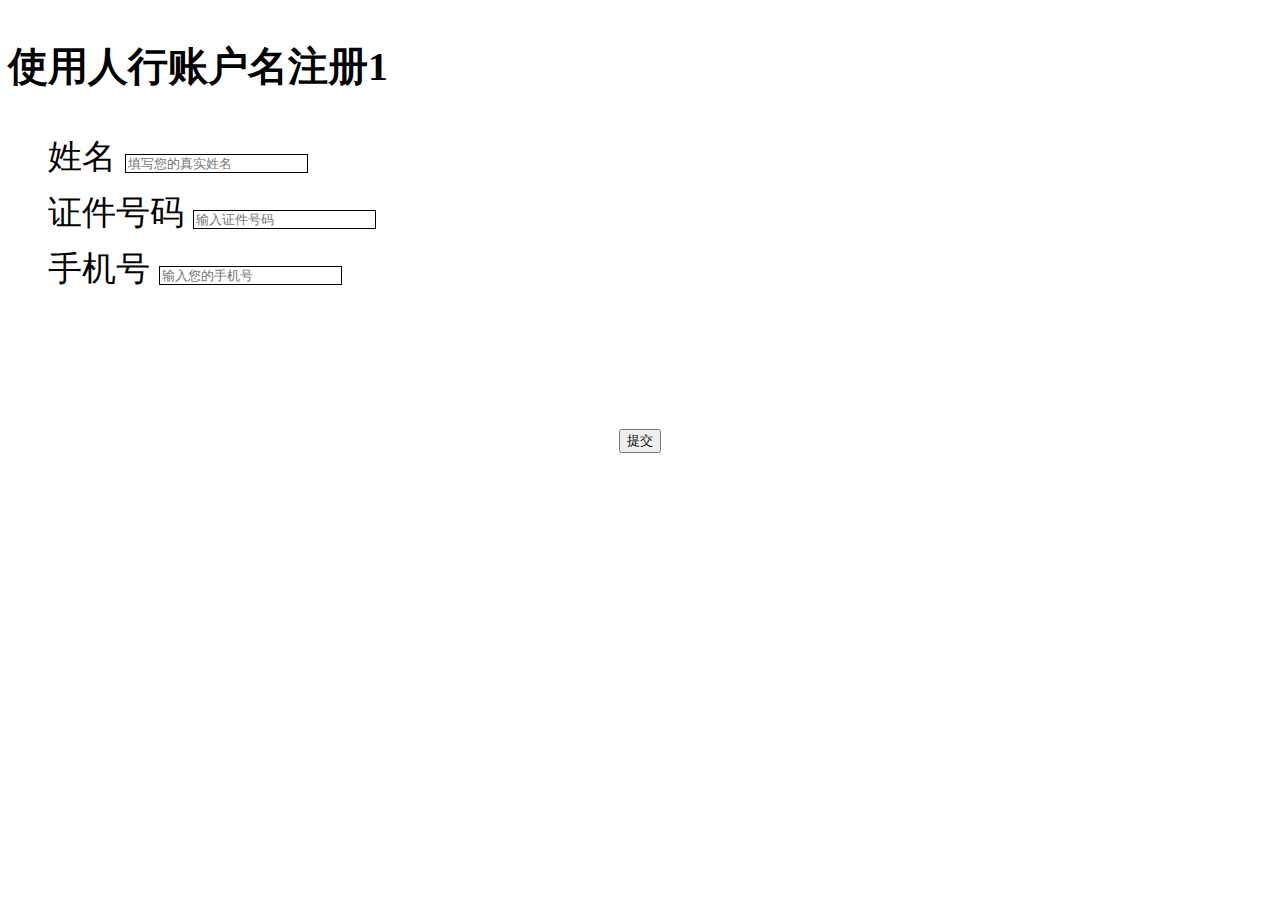
<file: html/register1.html>
<!DOCTYPE html>
<html lang="en">
<head>
    <meta name="viewport" content="width=device-width, initial-scale=1, user-scalable=no" />
    <meta http-equiv="Content-Type" content="text/html; charset=utf-8" />
    <!--<link type="text/css" rel="stylesheet" href="css/style.css">-->
    <script src="../js/jquery-2.1.4.min.js"></script>
    <!--<script src="../js/load.min.js"></script>-->
    <script src="../js/testConfig.js"></script>
    <title>申请人行报告</title>
</head>
<body>
<div>
    <div id="head-div">
        <h3>使用人行账户名注册1</h3>
    </div>
    <div class="recommend-bank">

        <ul class="clearBoth">

            <div class="bank-describe">
                <label for="Rname">姓名</label>
                <input  style="border: 1px solid" class="enter-inf" type="text" placeholder="填写您的真实姓名" name="u_Name" id="u_Name">
            </div>
            <div style=" margin-top: 10px">
                <label for="CardId">证件号码</label>
                <input style="border: 1px solid" class="enter-inf" maxlength = 18 type="text" placeholder="输入证件号码" name="u_CardId" id="u_CardId">
            </div>
            <div style=" margin-top: 10px">
                <label for="Iphone">手机号</label>
                <input style="border: 1px solid" class="enter-inf" maxlength = 11 type="tel" placeholder="输入您的手机号" name="u_captchaCode" id="u_captchaCode">
            </div>
            <!--<div class="vcode-view">-->
                <!--<label for="Vcode">验证码</label>-->
                <!--<input class="enter-inf" maxlength = 6 type="tel" placeholder="请输入验证码" name="u_Vcode" id="u_Vcode"  class="enter-inf">-->
                <!--<input type="submit"  id="btn" value="获取验证码" style="color:#1caaf0;">-->
            <!--</div>-->
        </ul>
    </div>
    <div  style="width: 50%;
    margin-left: 25%;
    margin-top:3rem;
    height:1.8rem;
    border-radius: 0.5rem;
    text-align:center;
    /*display:block;*/
    font-size:1.5rem;
    /*background: #b2e6ff;*/
    /*border:none;*/
    line-height:2rem;
    text-align:center;
    color:#fff;
    -webkit-tap-highlight-color:rgba(255,0,0,0);" class="bank-button submit" >
        <!--立即申请-->
        <input type="submit" id="btn" value="提交" class="submit" onclick="applyCard()" >
    </div>
    <script>
        function Toast(msg, duration) {
            duration = isNaN(duration) ? 3000 : duration;
            var m = document.createElement('div');
            m.innerHTML = msg;
            m.style.cssText = "width: 60%;min-width: 5rem; display: inline-block;opacity: 0.7;height: 3rem;color: rgb(255, 255, 255);line-height: 10rem;text-align: center;border-radius: 1rem;position: fixed;top: 40%;left: 20%;z-index: 999999;background: rgb(0, 0, 0);font-size: 1rem;";
            document.body.appendChild(m);
            setTimeout(function () {
                var d = 0.5;
                m.style.webkitTransition = '-webkit-transform ' + d + 's ease-in, opacity ' + d + 's ease-in';
                m.style.opacity = '0';
                setTimeout(function () {
                    document.body.removeChild(m)
                }, d * 1000);
            }, duration);
        }
        $("#btn").on("click",function(){

//            alert("22222")
//            var regPhone = /^1[3-9][0-9][\s\S]*$/;
//            var u_Iphone = document.getElementById("u_Iphone").value;
//
//            if (u_Iphone.length <= 0) {
//
//                Toast("手机号不能为空！", 2000);
//                return false;
//            }
//            if (u_Iphone.length != 11) {
//                Toast("请输入正确的手机号码！", 2000);
//                return false;
//            }
//            if (u_Iphone.length == 11) {
//                if (!regPhone.test(u_Iphone)) {
//                    Toast("请输入正确的手机号码！", 2000);
//                    return false;
//                }
//
//            }

            var u_Name = document.getElementById("u_Name").value;
            var u_CardId = document.getElementById("u_CardId").value;
            var u_captchaCode = document.getElementById("u_captchaCode").value;
            $.ajax({
                type: "POST",

                url: _testIpcrsUrl_+"/"+"regist_id_info",
                data: {
                    name:u_Name,
                    idNo:u_CardId,
                    captchaCode:u_captchaCode,
//                    method:"regist_id_info",
                    idType: "身份证"},
                dataType: "jsonp",
                timeout: 15000,
                jsonpCallback:"callback",

                success: function (data) {
                    alert(JSON.stringify(data))
                    console.log(JSON.stringify(data))
                    if(data !== null){
                        window.location.href = "register2.html"
                    }

                }
            })
        })
    </script>
    <!--<script>-->

        <!--var enterInf = $(".enter-inf");-->
        <!--var flag=false;-->
        <!--for(var i=0;i<enterInf.length;i++) {-->
            <!--enterInf.eq(i).bind("input propertychange change",function(event){-->
                <!--if(enterInf.eq(0).val() == '' || enterInf.eq(1).val() == '' || enterInf.eq(2).val() == '' || enterInf.eq(3).val() == '' ) {-->
                    <!--$(".submit").removeClass("p");-->
                    <!--$(".submit").addClass("p1");-->
                    <!--flag=false;-->

                <!--} else {-->


                    <!--flag=true;-->
                    <!--$(".submit").removeClass("p1");-->
                    <!--$(".submit").addClass("p");-->

                <!--}-->
            <!--});-->
        <!--}-->


        <!--var arrinput = $("#verifiedCode input");-->
        <!--var l = $("#verifiedCode input").length;-->
        <!--$("#verifiedCode input").bind('input propertychange keydown',function (e) {-->
            <!--var vercode = '';-->
            <!--var keycode = e.which;-->
            <!--if($(this).val() != '') {-->
                <!--$(this).next().focus();-->
            <!--} else if(keycode == 8) {-->
                <!--$(this).prev().focus();-->
            <!--}-->
            <!--for(var i=0;i<l;i++) {-->
                <!--vercode += $("#verifiedCode input").eq(i).val();-->
            <!--}-->
            <!--console.log(vercode);-->
        <!--});-->

        <!--$(".select a").on('click',function () {-->
            <!--$(".active").removeClass("active");-->
            <!--$(this).addClass("active");-->
        <!--})-->






    <!--</script>-->
    <!--<div class="bank-xieyi">-->
        <!--<a href="#">忘记密码</a>-->
        <!--<label>|</label>-->
        <!--<a href="#">注册人行账户</a>-->

        <!--&lt;!&ndash;<a href="../xieyi/xieyie.html">《用户服务协议》</a>&ndash;&gt;-->
    <!--</div>-->
    <!--<footer class="footer">-->
    <!--<div class="bank-xieyi">-->
    <!--<a href="#">忘记密码</a>-->
    <!--<label>|</label>-->
    <!--<a href="#">注册人行账户</a>-->

    <!--&lt;!&ndash;<a href="../xieyi/xieyie.html">《用户服务协议》</a>&ndash;&gt;-->
    <!--</div>-->

    <!--&lt;!&ndash;<img class="classfooter" src="../Img/bg.png">&ndash;&gt;-->

    <!--</footer>-->
</div>
<script src="../js/main.js"></script>
<script src="../js/test.js"></script>
</body>
</html>
</file>
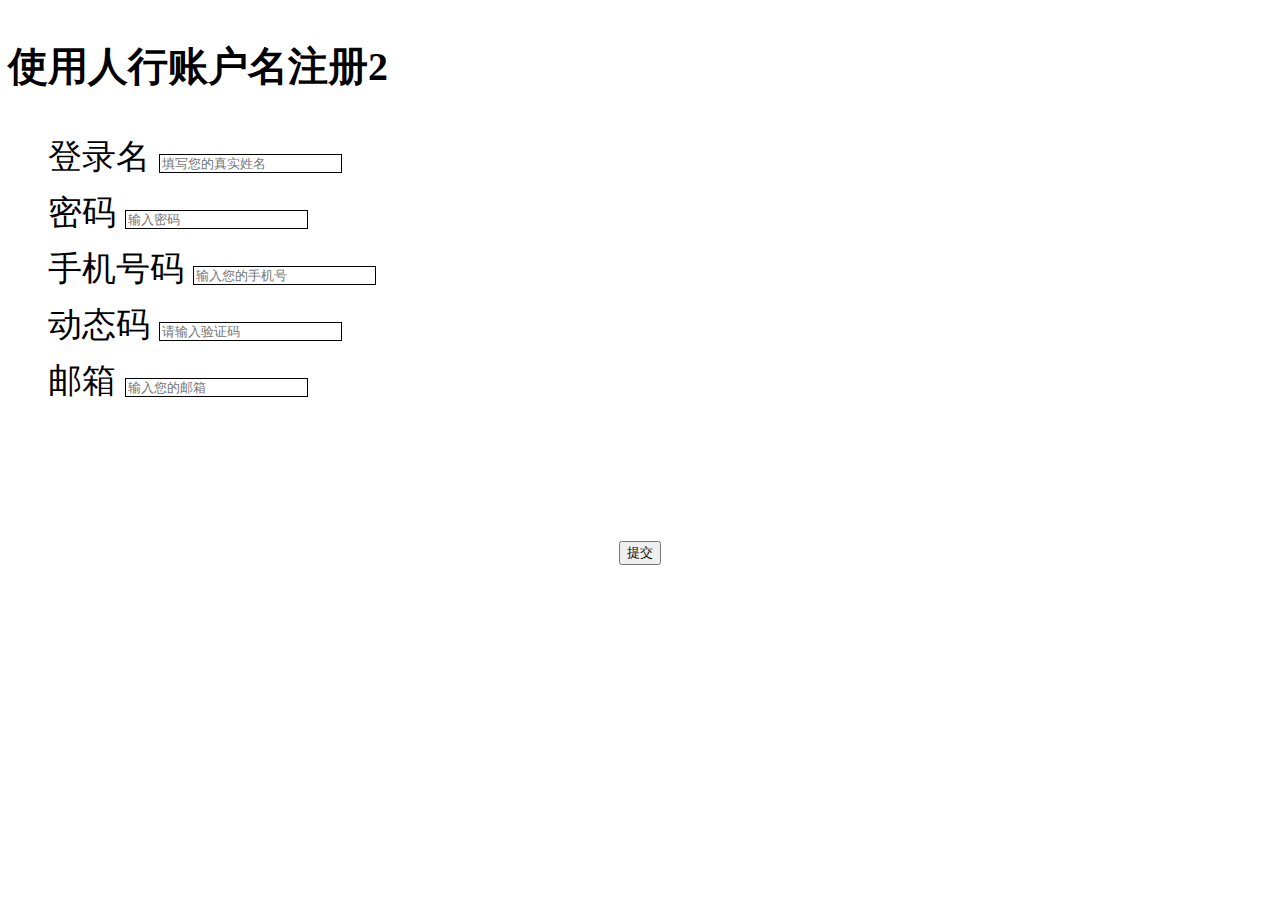
<file: html/register2.html>
<!DOCTYPE html>
<html lang="en">
<head>
    <meta name="viewport" content="width=device-width, initial-scale=1, user-scalable=no" />
    <meta http-equiv="Content-Type" content="text/html; charset=utf-8" />
    <!--<link type="text/css" rel="stylesheet" href="css/style.css">-->
    <script src="../js/jquery-2.1.4.min.js"></script>
    <!--<script src="../js/load.min.js"></script>-->
    <script src="../js/testConfig.js"></script>
    <title>申请人行报告</title>
</head>
<body>
<div>
    <div id="head-div">
        <h3>使用人行账户名注册2</h3>
        <!--<label>忘记账户名</label>-->
    </div>
    <div class="recommend-bank">

        <ul class="clearBoth">

            <div class="bank-describe">
                <label for="Rname">登录名</label>
                <input style="border: 1px solid" class="enter-inf" type="text" placeholder="填写您的真实姓名" name="u_loginName" id="u_loginName">
            </div>
            <div style=" margin-top: 10px">
                <label for="CardId"> 密码</label>
                <input  style="border: 1px solid" class="enter-inf" maxlength = 18 type="text" placeholder="输入密码" name="u_password" id="u_password">
            </div>
            <div style=" margin-top: 10px">
                <label for="Iphone">手机号码</label>
                <input style="border: 1px solid" class="enter-inf" maxlength = 11 type="tel" placeholder="输入您的手机号" name="u_Iphone" id="u_Iphone">
            </div>
            <div style=" margin-top: 10px">
                <label for="Vcode">动态码</label>
                <input style="border: 1px solid" class="enter-inf" maxlength = 6 type="tel" placeholder="请输入验证码" name="u_Vcode" id="u_Vcode"  class="enter-inf">
                <!--<input type="submit"  id="btn" value="获取验证码" style="color:#1caaf0;">-->
            </div>
            <div style=" margin-top: 10px">
                <label for="Email">邮箱</label>
                <input style="border: 1px solid" class="enter-inf" maxlength = 11 type="tel" placeholder="输入您的邮箱" name="u_Email" id="u_Email">
            </div>
        </ul>
    </div>
    <div  style="width: 50%;
    margin-left: 25%;
    margin-top:3rem;
    height:1.8rem;
    border-radius: 0.5rem;
    text-align:center;
    /*display:block;*/
    font-size:1.5rem;
    /*background: #b2e6ff;*/
    /*border:none;*/
    line-height:2rem;
    text-align:center;
    color:#fff;
    -webkit-tap-highlight-color:rgba(255,0,0,0);" class="bank-button submit" >
        <!--立即申请-->
        <input type="submit" id="btn" value="提交" class="submit"  />
    </div>
    <script>
        function Toast(msg, duration) {
            duration = isNaN(duration) ? 3000 : duration;
            var m = document.createElement('div');
            m.innerHTML = msg;
            m.style.cssText = "width: 60%;min-width: 5rem; display: inline-block;opacity: 0.7;height: 3rem;color: rgb(255, 255, 255);line-height: 10rem;text-align: center;border-radius: 1rem;position: fixed;top: 40%;left: 20%;z-index: 999999;background: rgb(0, 0, 0);font-size: 1rem;";
            document.body.appendChild(m);
            setTimeout(function () {
                var d = 0.5;
                m.style.webkitTransition = '-webkit-transform ' + d + 's ease-in, opacity ' + d + 's ease-in';
                m.style.opacity = '0';
                setTimeout(function () {
                    document.body.removeChild(m)
                }, d * 1000);
            }, duration);
        }
        $("#btn").on("click",function(){
//            alert("22222")
//            var regPhone = /^1[3-9][0-9][\s\S]*$/;
//            var u_Iphone = document.getElementById("u_Iphone").value;
//
//            if (u_Iphone.length <= 0) {
//
//                Toast("手机号不能为空！", 2000);
//                return false;
//            }
//            if (u_Iphone.length != 11) {
//                Toast("请输入正确的手机号码！", 2000);
//                return false;
//            }
//            if (u_Iphone.length == 11) {
//                if (!regPhone.test(u_Iphone)) {
//                    Toast("请输入正确的手机号码！", 2000);
//                    return false;
//                }
//
//            }

            var u_loginName = document.getElementById("u_loginName").value;
            var u_password = document.getElementById("u_password").value;
            var u_Email = document.getElementById("u_Email").value;
            var u_Iphone = document.getElementById("u_Iphone").value;
            var u_verifyCode = document.getElementById("u_verifyCode").value;
            $.ajax({
                type: "POST",

                url: _testIpcrsUrl_+"/"+"regist_user_info",
                data: {loginName:u_loginName,
                    password:u_password,
                    confirmPassword:u_password,
                    email:u_Email,
                    mobile:u_Iphone,
                    verifyCode:u_verifyCode,
//                    method:"regist_user_info",
                    msgReceiveTime:"1"
                    },
                dataType: "jsonp",
                timeout: 15000,
                jsonpCallback:"callback",

                success: function (data) {
                    alert(JSON.stringify(data))
                    console.log(JSON.stringify(data))
//                    if(data !== null){
//                        window.location.href = "findpassword2.html"
//                    }

                }
            })
        })
    </script>
    <script>

        var enterInf = $(".enter-inf");
        var flag=false;
        for(var i=0;i<enterInf.length;i++) {
            enterInf.eq(i).bind("input propertychange change",function(event){
                if(enterInf.eq(0).val() == '' || enterInf.eq(1).val() == '' || enterInf.eq(2).val() == '' || enterInf.eq(3).val() == '' ) {
                    $(".submit").removeClass("p");
                    $(".submit").addClass("p1");
                    flag=false;

                } else {


                    flag=true;
                    $(".submit").removeClass("p1");
                    $(".submit").addClass("p");

                }
            });
        }


        var arrinput = $("#verifiedCode input");
        var l = $("#verifiedCode input").length;
        $("#verifiedCode input").bind('input propertychange keydown',function (e) {
            var vercode = '';
            var keycode = e.which;
            if($(this).val() != '') {
                $(this).next().focus();
            } else if(keycode == 8) {
                $(this).prev().focus();
            }
            for(var i=0;i<l;i++) {
                vercode += $("#verifiedCode input").eq(i).val();
            }
            console.log(vercode);
        });

        $(".select a").on('click',function () {
            $(".active").removeClass("active");
            $(this).addClass("active");
        })






    </script>
    <!--<div class="bank-xieyi">-->
        <!--<a href="#">忘记密码</a>-->
        <!--<label>|</label>-->
        <!--<a href="#">注册人行账户</a>-->

        <!--&lt;!&ndash;<a href="../xieyi/xieyie.html">《用户服务协议》</a>&ndash;&gt;-->
    <!--</div>-->
    <!--<footer class="footer">-->
    <!--<div class="bank-xieyi">-->
    <!--<a href="#">忘记密码</a>-->
    <!--<label>|</label>-->
    <!--<a href="#">注册人行账户</a>-->

    <!--&lt;!&ndash;<a href="../xieyi/xieyie.html">《用户服务协议》</a>&ndash;&gt;-->
    <!--</div>-->

    <!--&lt;!&ndash;<img class="classfooter" src="../Img/bg.png">&ndash;&gt;-->

    <!--</footer>-->
</div>
<script src="../js/main.js"></script>
<script src="../js/test.js"></script>
</body>
</html>
</file>
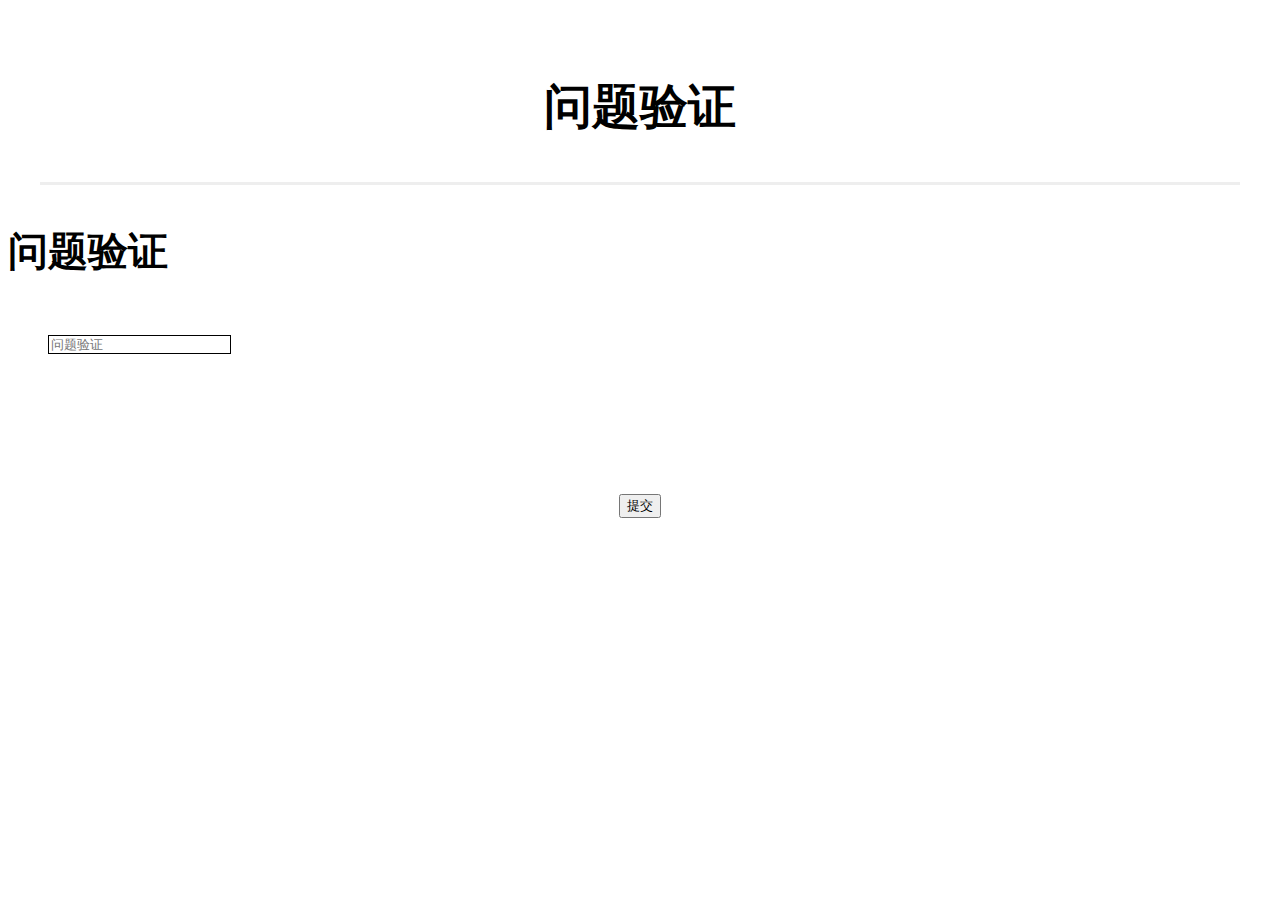
<file: html/renhangreport.html>
<!DOCTYPE html>
<html lang="en">
<head>
    <meta name="viewport" content="width=device-width, initial-scale=1, user-scalable=no" />
    <meta http-equiv="Content-Type" content="text/html; charset=utf-8" />
    <script src="../js/jquery-2.1.4.min.js"></script>
    <!--<script src="../js/load.min.js"></script>-->
    <script src="../js/testConfig.js"></script>

    <title>申请人行报告</title>
</head>
<body>
<div>
    <div style="width: 95%;
    margin-left: 2.5%;
    height:4.4rem;
    position:relative;
    border-bottom:3px solid #eeeeee;">
        <!--<img src="./js/360jietiao.jpg">-->
        <h1 style="text-align:center;
    font-size:1.4rem;
    line-height:4.4rem;">问题验证</h1>
    </div>
    <div id="head-div">
        <h3>问题验证</h3>
        <!--<a href="#">忘记账户名</a>-->
    </div>
    <div class="recommend-bank">

        <ul class="clearBoth">
            <div class="bank-describe">
                <!--<label for="Rname">密码</label>-->
                <input style="border: 1px solid" class="enter-inf" type="text" placeholder="问题验证" name="u_questions" id="u_questions">
            </div>
            <!--<div class="bank-describe">-->
            <!--<label for="Rname">手机验证码</label>-->
            <!--<input style="border: 1px solid" class="enter-inf" type="text" placeholder="填写账号" name="u_Name" id="u_Name">-->
            <!--</div>-->
            <!--<div style=" margin-top: 10px">-->
            <!--<label style="width: 30%" for="CardId">证件号</label>-->
            <!--<input style="border: 1px solid" class="enter-inf" maxlength = 18 type="text" placeholder="填写密码" name="u_CardId" id="u_CardId">-->
            <!--</div>-->
            <!--<div class="bank-describe">-->
            <!--<label for="Iphone">手机号</label>-->
            <!--<input class="enter-inf" maxlength = 11 type="tel" placeholder="输入您的手机号" name="u_Iphone" id="u_Iphone">-->
            <!--</div>-->
            <!--<div class="vcode-view">-->
            <!--<label for="Vcode">验证码</label>-->
            <!--<input class="enter-inf" maxlength = 6 type="tel" placeholder="请输入验证码" name="u_Vcode" id="u_Vcode"  class="enter-inf">-->
            <!--<input type="submit"  id="btn" value="获取验证码" style="color:#1caaf0;">-->
            <!--</div>-->
        </ul>
    </div>
    <div  style="width: 50%;
    margin-left: 25%;
    margin-top:3rem;
    height:1.8rem;
    border-radius: 0.5rem;
    text-align:center;
    /*display:block;*/
    font-size:1.5rem;
    /*background: #b2e6ff;*/
    /*border:none;*/
    line-height:2rem;
    text-align:center;
    color:#fff;
    -webkit-tap-highlight-color:rgba(255,0,0,0);" class="bank-button submit" >
        <!--立即申请-->
        <input type="submit" id="btn" value="提交" class="submit" />
    </div>
    <script>
        function Toast(msg, duration) {
            duration = isNaN(duration) ? 3000 : duration;
            var m = document.createElement('div');
            m.innerHTML = msg;
            m.style.cssText = "width: 60%;min-width: 5rem; display: inline-block;opacity: 0.7;height: 3rem;color: rgb(255, 255, 255);line-height: 10rem;text-align: center;border-radius: 1rem;position: fixed;top: 40%;left: 20%;z-index: 999999;background: rgb(0, 0, 0);font-size: 1rem;";
            document.body.appendChild(m);
            setTimeout(function () {
                var d = 0.5;
                m.style.webkitTransition = '-webkit-transform ' + d + 's ease-in, opacity ' + d + 's ease-in';
                m.style.opacity = '0';
                setTimeout(function () {
                    document.body.removeChild(m)
                }, d * 1000);
            }, duration);
        }
        $("#btn").on("click",function(){
//
            var u_questions = document.getElementById("u_questions").value;
            $.ajax({
                type: "POST",
                url: _testIpcrsUrl_+"/"+"submit_question",
                data: {questions: u_questions,
//                    method:"forget_pw_qsubmit"
                },
                dataType: "jsonp",
                timeout: 15000,
                jsonpCallback:"callback",

//                beforeSend: function () {
//                    $("#indexTotal").hide();
//                    $(".qunIn").css("display", "none");
//                    $("#admin-detail").css("display", "none");
//                    $("#showMes").show();
//                },
//                complete: function () {
//                    $("#indexTotal").show();
//                    $("#showMes").hide();
//
//                },
                success: function (data) {
                    var testData =  JSON.stringify(data)
                    alert(testData);
//                    if (data.status == 200) {
//
//                        window.sessionStorage.setItem('product', testData);
//
//                        window.location.href = "../test.html"
////                        Toast('验证码获取成功', 2000);
//                    } else {
//                        Toast(data.msg, 2000);
//                    }


                }
            })
        })
    </script>
    <!--<script>-->

    <!--var enterInf = $(".enter-inf");-->
    <!--var flag=false;-->
    <!--for(var i=0;i<enterInf.length;i++) {-->
    <!--enterInf.eq(i).bind("input propertychange change",function(event){-->
    <!--if(enterInf.eq(0).val() == '' || enterInf.eq(1).val() == '' || enterInf.eq(2).val() == '' || enterInf.eq(3).val() == '' ) {-->
    <!--$(".submit").removeClass("p");-->
    <!--$(".submit").addClass("p1");-->
    <!--flag=false;-->

    <!--} else {-->


    <!--flag=true;-->
    <!--$(".submit").removeClass("p1");-->
    <!--$(".submit").addClass("p");-->

    <!--}-->
    <!--});-->
    <!--}-->


    <!--var arrinput = $("#verifiedCode input");-->
    <!--var l = $("#verifiedCode input").length;-->
    <!--$("#verifiedCode input").bind('input propertychange keydown',function (e) {-->
    <!--var vercode = '';-->
    <!--var keycode = e.which;-->
    <!--if($(this).val() != '') {-->
    <!--$(this).next().focus();-->
    <!--} else if(keycode == 8) {-->
    <!--$(this).prev().focus();-->
    <!--}-->
    <!--for(var i=0;i<l;i++) {-->
    <!--vercode += $("#verifiedCode input").eq(i).val();-->
    <!--}-->
    <!--console.log(vercode);-->
    <!--});-->

    <!--$(".select a").on('click',function () {-->
    <!--$(".active").removeClass("active");-->
    <!--$(this).addClass("active");-->
    <!--})-->






    <!--&lt;!&ndash;</script>&ndash;&gt;-->
    <!--<div style=" width: 70%;-->
    <!--margin-left: 15%;-->
    <!--margin-top: 1rem;-->
    <!--text-align:center;-->
    <!--line-height: 2rem;" >-->
    <!--<a href="#">忘记密码</a>-->
    <!--<label style="color: #007AFF">|</label>-->
    <!--<a href="#">注册人行账户</a>-->

    <!--&lt;!&ndash;<a href="../xieyi/xieyie.html">《用户服务协议》</a>&ndash;&gt;-->
    <!--</div>-->
    <!--<footer class="footer">-->
    <!--<div class="bank-xieyi">-->
    <!--<a href="#">忘记密码</a>-->
    <!--<label>|</label>-->
    <!--<a href="#">注册人行账户</a>-->

    <!--&lt;!&ndash;<a href="../xieyi/xieyie.html">《用户服务协议》</a>&ndash;&gt;-->
    <!--</div>-->

    <!--&lt;!&ndash;<img class="classfooter" src="../Img/bg.png">&ndash;&gt;-->

    <!--</footer>-->
</div>
<script src="../js/main.js"></script>
<script src="../js/test.js"></script>
</body>
</html>
</file>
